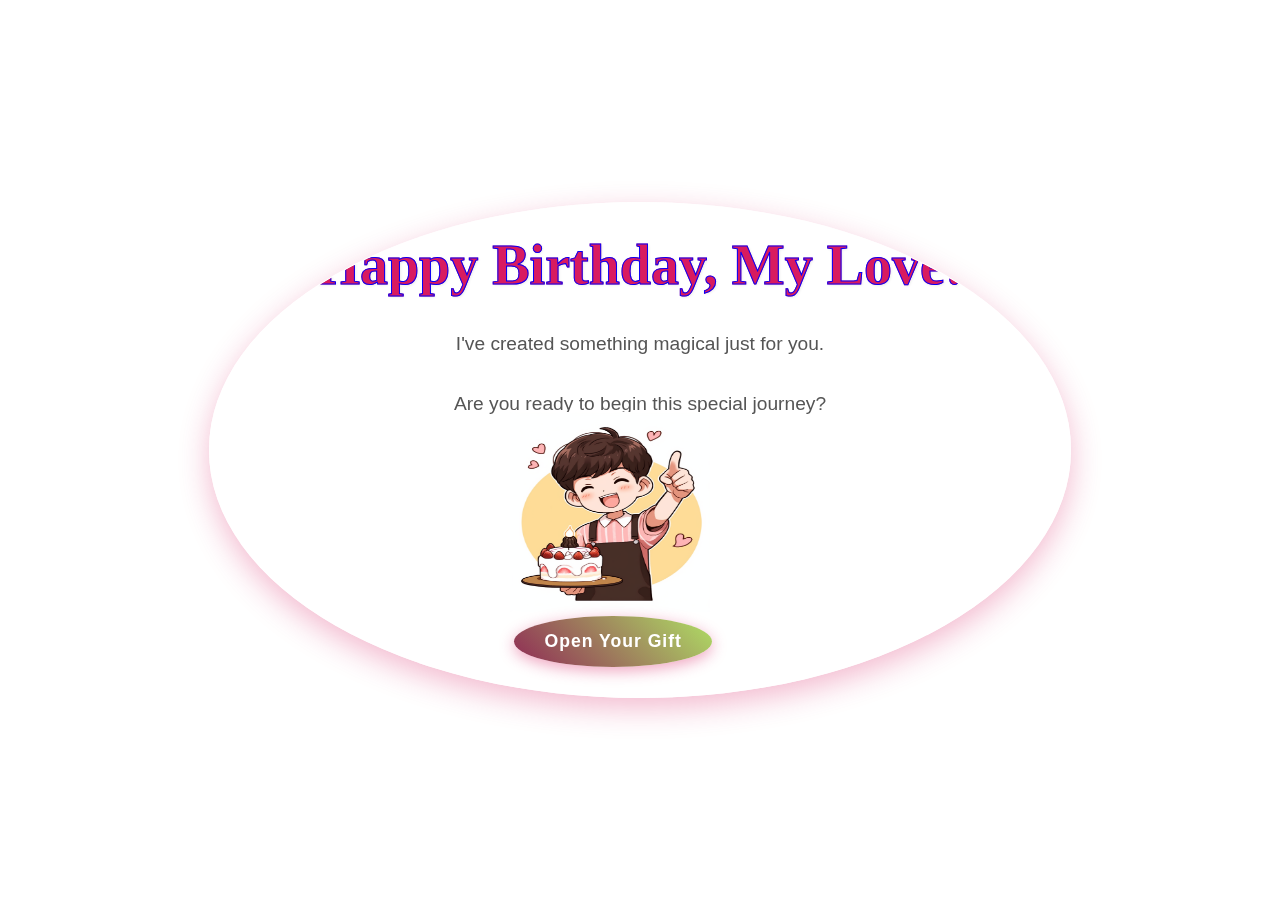
<file: js/index.html>
<!DOCTYPE html>
<html lang="en">
<head>
    <meta charset="UTF-8">
    <meta name="viewport" content="width=device-width, initial-scale=1.0">
    <title>Document</title>
    <link href="https://fonts.googleapis.com/css2?family=Righteous&display=swap" rel="stylesheet">
    <link rel="stylesheet" href="style.css">
</head>
<body>
    <div id="particles-js"></div>
    <div class="floating-hearts" id="floatingHearts"></div>
    <div class="petals" id="petalsContainer"></div>
    
    
    <div class="container">
        <div class="progress-bar">
            <div class="progress" id="progressBar"></div>
        </div>

        <!-- Step 1: Greeting -->
        <div class="step" id="step1">
            <h1>Happy Birthday, My Love!</h1>
            <p>I've created something magical just for you.</p>
            <p>Are you ready to begin this special journey?</p>
            <img src="1.jpg" style="height: 200px;width: 200px;" alt="">
            <a href="1index.html" target="_self">
            <button class="btn" onclick="nextStep()">Open Your Gift</button>
            </a>
        </div>
</body>
</html>
</file>
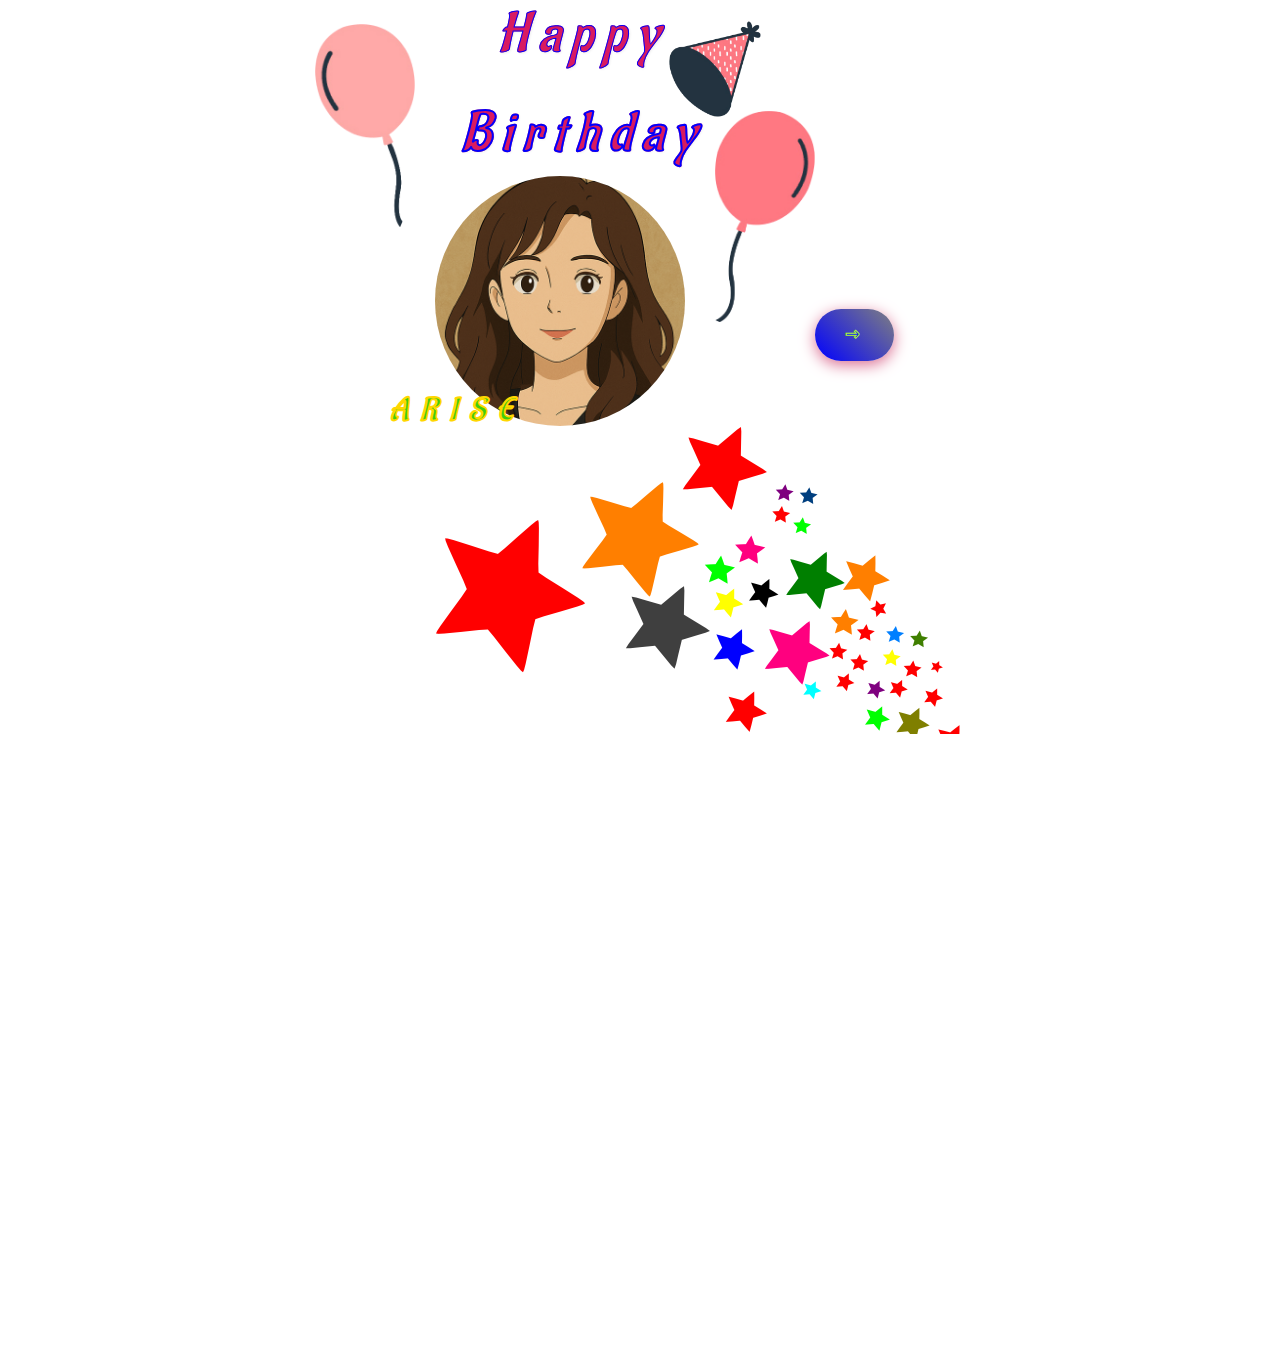
<file: js/1index.html>
<!DOCTYPE html>
<html lang="en">

<head>
    <meta charset="UTF-8">
    <meta name="viewport" content="width=device-width, initial-scale=1.0">
    <link rel="stylesheet" href="style.css">
<link href="https://fonts.googleapis.com/css2?family=Aladin&family=Caprasimo&display=swap" rel="stylesheet">
    <link href="https://fonts.googleapis.com/css2?family=Dancing+Script:wght@700&family=Montserrat:wght@400;600&display=swap" rel="stylesheet">

<link href="https://fonts.googleapis.com/css2?family=Aladin&family=Caprasimo&family=Great+Vibes&family=Manufacturing+Consent&family=Merienda:wght@300..900&display=swap" rel="stylesheet">
</head>
<body>
<div class="content">
        <h1 class="happy">
            <span >H</span>
            <span >a</span>
            <span >p</span>
            <span >p</span>
            <span >y</span>
        </h1>
<h1 class="Birthday">
     <span s>B</span>
     <span >i</span>
     <span >r</span>
    <span >t</span>
    <span >h</span>
    <span >d</span>
    <span >a</span>
    <span >y</span>
</h1>

<div class="hat">
    <img src="hat.png" alt="" width="100px">
</div>
    <div class="balloon_one">
    <img width="100px" src="balloon1.png" alt="">
</div>
<div class="balloon_two">
     <img width="100px" src="balloon2.png" alt="">
</div>

<div class="image">
    <img src="unnamed.png" alt="">
</div>
<div class="image_1">
    <img src="star.png" alt="" >
</div>

<a href="2index.html" target="_self">

<button class="btn_1" onclick="nextStep()" >→</button>
</a>
        </div>
        <div class="name">
            <span>A</span>
            <span>R</span>
            <span>I</span>
            <span>S</span>
            <span>E</span>
           
        </div>

</body>


</html>
</file>
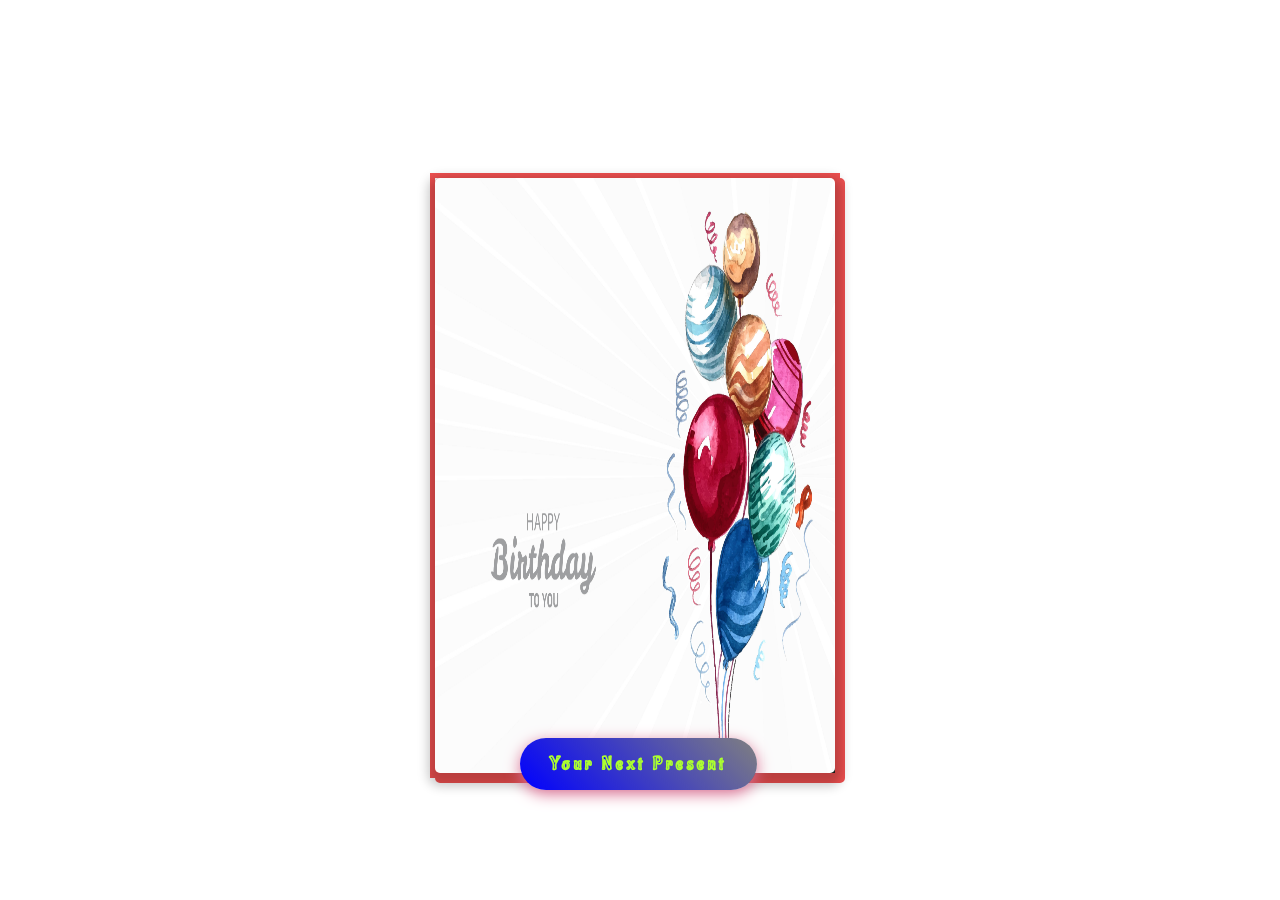
<file: js/2index.html>
<!DOCTYPE html>
<html lang="en">
<head>
    <meta charset="UTF-8">
    <meta name="viewport" content="width=device-width, initial-scale=1.0">
    <title>Document</title>
    <link rel="stylesheet" href="style.css">
<link href="https://fonts.googleapis.com/css2?family=Aladin&family=Caprasimo&display=swap" rel="stylesheet">
</head>
<body>
    <div class="birthday-card">
    <!-- Outer -->
    <div class="cover-outer">
        <img src="inner.jpg" width="400px" height="595px">
    </div>

    <!-- Text -->
    <div class="text">
        <p class="title">
        இனிய பிறந்தநாள் வாழ்த்துக்கள்
        </p>
        <p>
            I hope your special day will bring you lots of happiness,
            love, and fun.
            You deserve them a lot. Enjoy!
        </p>
        <a href="3index.html" target="_self">

<button class="btn_2" onclick="nextStep()" >Your Next Present</button>
</a>


    </div>
</div>
</body>
</html>
</file>
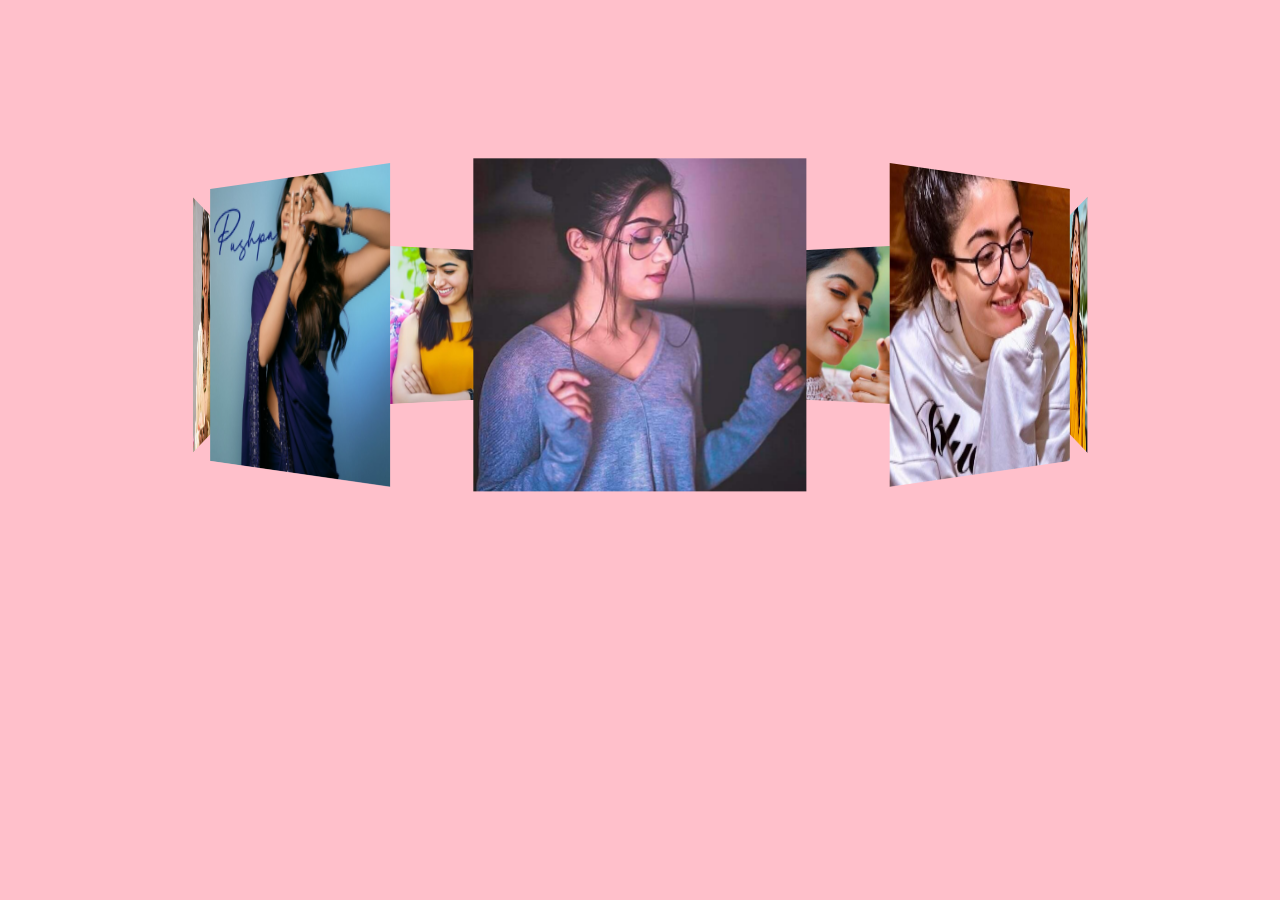
<file: js/3index.html>
<!DOCTYPE html>
<html lang="en">
<head>
    <meta charset="UTF-8">
    <meta name="viewport" content="width=device-width, initial-scale=1.0">
    <title>Document</title>
    <link rel="stylesheet" href="style.css">
</head>
<body>
    
    <div class="class banner" style="--quantity: 10">
        <div class="class slider">
            <div class="item"style="--position: 1"><img src="r1.png" alt=""></div>
            <div class="item"style="--position: 2"><img src="r2.png" alt=""></div>
            <div class="item"style="--position: 3"><img src="r3.png" alt=""></div>
            <div class="item"style="--position: 4"><img src="r4.jpg" alt=""></div>
            <div class="item"style="--position: 5"><img src="r5.jpg" alt=""></div>
            <div class="item"style="--position: 6"><img src="r6.png" alt=""></div>
            <div class="item"style="--position: 7"><img src="r7.png" alt=""></div>
            <div class="item"style="--position: 8"><img src="r8.png" alt=""></div>
            <div class="item"style="--position: 9"><img src="r9.png" alt=""></div>
            <div class="item"style="--position: 10"><img src="r10.png" alt=""></div>
        
        </div>
    </div>
</body>
</html>
</file>
<file: js/style.css>
*{
    margin: 0;
    padding: 0;
}

body {
    font-family: 'Montserrat', sans-serif;
    color: #3fcd0c;
    overflow-x: hidden;
    min-height: 100vh;
    display: flex;
    justify-content: center;
    align-items: center;
    position: relative;
}

#particles-js {
    position: absolute;
    width: 100%;
    height: 100%;
    z-index: 0;
}

.container {
    max-width: 800px;
    width: 90%;
    background-color: rgba(255, 255, 255, 0.95);
    border-radius: 100%;
    box-shadow: 0 10px 30px rgba(216, 27, 96, 0.3);
    padding: 30px;
    position: relative;
    z-index: 1;
    overflow: hidden;
    backdrop-filter: blur(5px);
    border: 1px solid rgba(255, 255, 255, 0.3);
}

h1, h2 {
    font-family: 'Dancing Script', cursive;
    text-align: center;
    margin-bottom: 20px;
    text-shadow: 1px 1px 3px rgba(0, 0, 0, 0.1);
}

h1 {
    font-size: 3.5rem;
    color: #d81b60;
    background: linear-gradient(to right, #d81b60, #ff4081);
    background-clip: text;
    margin-bottom: 30px;
    -webkit-text-stroke:1px blue;
}

h2 {
    font-size: 2.5rem;
    color: #f06292;
    margin-bottom: 25px;
}

p {
    font-size: 1.2rem;
    line-height: 1.8;
    margin-bottom: 25px;
    text-align: center;
    color: #555;
}
.step img{
    position: relative;
    left: 270px;
    bottom: 35px;
}

.btn {
    background: linear-gradient(45deg, #8f2955, #afe065);
    color: white;
    border: none;
    padding: 15px 30px;
    border-radius: 100%;
    font-size: 1.1rem;
    cursor: pointer;
    margin-top: 25px;
    transition: all 0.3s;
    box-shadow: 0 4px 15px rgba(216, 27, 96, 0.4);
    font-weight: 600;
    letter-spacing: 1px;
    position: relative;
    overflow: hidden;
    z-index: 1;
    left: 70px;
}

.btn:hover {
    transform: translateY(-3px);
    box-shadow: 0 8px 25px rgba(216, 27, 96, 0.5);
}

.btn:active {
    transform: translateY(1px);
}

.btn:before {
    content: '';
    position: absolute;
    top: 0;
    left: 0;
    width: 100%;
    height: 100%;
    background: linear-gradient(45deg, #ff4081, #8c1bd8);
    z-index: -1;
    opacity: 0;
    transition: opacity 0.3s;
}

.btn:hover:before {
    opacity: 1;
}

.happy{
  position: relative;
     font-family: "Aladin", system-ui;
  font-weight: 400;
  font-style:oblique;
}
.Birthday {
   position: relative;
     font-family: "Aladin", system-ui;
  font-weight: 400;
  font-style:oblique;
 -webkit-text-stroke: 2px blue;
}
.hat{
    position: relative;
    left: 350px;
    top: -180px;
}
.balloon_one{
    position: relative;
    top: -280px;
         display: inline-block;
    animation: ripple 3s ease-in-out infinite;

}
.balloon_two{
    position: relative;
    top: -400px;
    left: 400px;
    
}
.image{
    position: relative;
    display: flex;
    overflow: auto;
    width: 250px;
    height: 250px;
    border-radius: 50%;
    top: -550px;
    left: 120px;
}
.image_1{
    position: relative;
    display: flex;
    overflow: auto;
    top: -550px;
    left: 120px;
}

.btn_1{
    background: linear-gradient(45deg,blue, gray);
    color: blue;
    border: none;
    padding: 15px 30px;
    border-radius: 35px;
    font-size: 1.1rem;
    cursor: pointer;
    margin-top: 25px;
    transition: all 0.3s;
    box-shadow: 0 4px 15px palevioletred;
    font-weight: 600;
    font-family: "Aladin", system-ui;
 -webkit-text-stroke: 1px  greenyellow;
    letter-spacing: 4px;
    position: relative;
    overflow: hidden;
    z-index: 1;
    left: 500px;
    top: -1000px;

}
.btn_1:hover {
    transform: translateY(-3px);
    box-shadow: 0 8px 25px rgba(216, 27, 96, 0.5);
}

.btn_1:active {
    transform: translateY(1px);
}

.btn_1:before {
    content: '';
    position: absolute;
    top: 0;
    left: 0;
    width: 100%;
    height: 100%;
    background: linear-gradient(45deg, #ccbbbd, #8c1bd8);
    z-index: -1;
    opacity: 0;
    transition: opacity 0.3s;
}

.btn_1:hover:before {
    opacity: 1;
}

.name{
    position: relative;
     font-family: "Aladin", system-ui;
  font-weight: 400;
  font-style:oblique;
 -webkit-text-stroke: 2px gold;
 font-size:xx-large;
 left: -450px;
 bottom: 270px;
 letter-spacing: 3px;
}
.birthday-card {
  position: relative;
  width: 400px;
  height: 595px;
  border: 5px solid #ef5050;
  margin: 60px auto 0 auto;
  background-image: url('unnamed.png');
  background-position: center;
  background-repeat: no-repeat;
  background-size: cover;
  border-radius: 5px;
}

.birthday-card .text {
  width: 80%;
  height: 80%;
  margin: auto;
  font-family: 'Nobile', sans-serif;

}

.birthday-card .text > p {
  font-size: 30px;
  color:white;
  list-style: 1.4;
  font-style: italic;
  text-align: center;
  margin: 30px auto 0 auto;
  -webkit-text-stroke: 1px blueviolet;
  letter-spacing: 2px;
}

.birthday-card .text .title {
  font-size: 1.5em;
  margin: 60px auto 60px auto;
}

.birthday-card .cover-outer {
  position: absolute;
  width: 400px;
  height: 595px;
  margin: -10px 0 0 -10px;
  border: 5px solid #ef5050;
          backface-visibility: hidden;
          transform-style: preserve-3d;
          transform-origin: 0% 50%;          
          transform: perspective(800px) rotateY(0deg);
          transition: all 0.8s ease-in-out;
}

.birthday-card .cover-outer img {
          box-shadow: 0px 6px 11px 7px rgba(0, 0, 0, 0.22);
  border-radius: 5px;
}
.birthday-card:hover .cover-outer {
  -webkit-transform: perspective(800px) rotateY(-170deg);
          transform: perspective(800px) rotateY(-170deg);
}
.btn_2{
    background: linear-gradient(45deg,blue, gray);
    color: blue;
    border: none;
    padding: 15px 30px;
    border-radius: 35px;
    font-size: 1.1rem;
    cursor: pointer;
    margin-top: 25px;
    transition: all 0.3s;
    box-shadow: 0 4px 15px palevioletred;
    font-weight: 600;
    font-family: "Aladin", system-ui;
 -webkit-text-stroke: 1px  greenyellow;
    letter-spacing: 4px;
    position: relative;
    overflow: hidden;
    z-index: 1;
left: 40px;

}
.banner{
    width: 100%;
    height: 100vh;
    background-color: pink;
    text-align: center;
    overflow: hidden;
    position: relative;
}
.banner .slider{
    position: absolute;
    width: 200px;
    height: 200px;
    top: 25%;
    left: calc(50% - 100px); 
    transform-style: preserve-3d;
    transform: perspective(1000px);  
    animation: autoRun 20s linear infinite;

}
@keyframes autoRun{
    from{
        transform: perspective(1000px)rotateX(-5deg) rotateY(0deg);
    }to{
        transform: perspective(1000px)rotateX(-5deg) rotateY(360deg);
    }
}
 .banner .slider .item{
    position: absolute;
    inset: 0 0 0 0 ;
    transform: 
        rotateY(calc( (var(--position) - 1) * (360 / var(--quantity)) * 1deg))
        translateZ(400px);

 }
.banner .slider .item img{
    width: 100%;
    height: 100%;
    object-fit: cover;
}
.banner .content{
    bottom: 50%;
    color: blue;
    text-align: center;

}
    h1 span{
     display: inline-block;
    animation: ripple 1.2s ease-in-out infinite;
}
.name span {
     display: inline-block;
    animation: new 5s ease-in-out 1;

}
h1 span:nth-child(1){animation-delay: 0s;}
h1 span:nth-child(2){animation-delay: 0.1s;}
h1 span:nth-child(3){animation-delay: 0.2s;}
h1 span:nth-child(4){animation-delay: 0.3s;}
h1 span:nth-child(5){animation-delay: 0.4s;}
h1 span:nth-child(6){animation-delay: 0.5s;}
h1 span:nth-child(7){animation-delay: 0.6s;}
h1 span:nth-child(8){animation-delay: 0.7s;}
h1 span:nth-child(9){animation-delay: 0.8s;}
h1 span:nth-child(10){animation-delay: 0.9s;}
h1 span:nth-child(11){animation-delay: 0.10s;}
h1 span:nth-child(12){animation-delay: 0.11s;}
h1 span:nth-child(13){animation-delay: 0.12s;}
.name span:nth-child(1){animation-delay: 0s;}
.name span:nth-child(2){animation-delay: 4s;}
.name span:nth-child(3){animation-delay: 8s;}
.name span:nth-child(4){animation-delay: 12s;}
.name span:nth-child(5){animation-delay: 16s;}

@keyframes ripple{
    0%,100%{transform: translateY(0)scale(1);color: blue;}
    50%{transform: translateY(-15px)scale(1.2);color: gold;}
}

@keyframes new{
    0%,100%{transform: translateX(0)scale(1);color: blue;}
    50%{transform: translateY(2em)scale(5);color: brown;}
}
</file>
